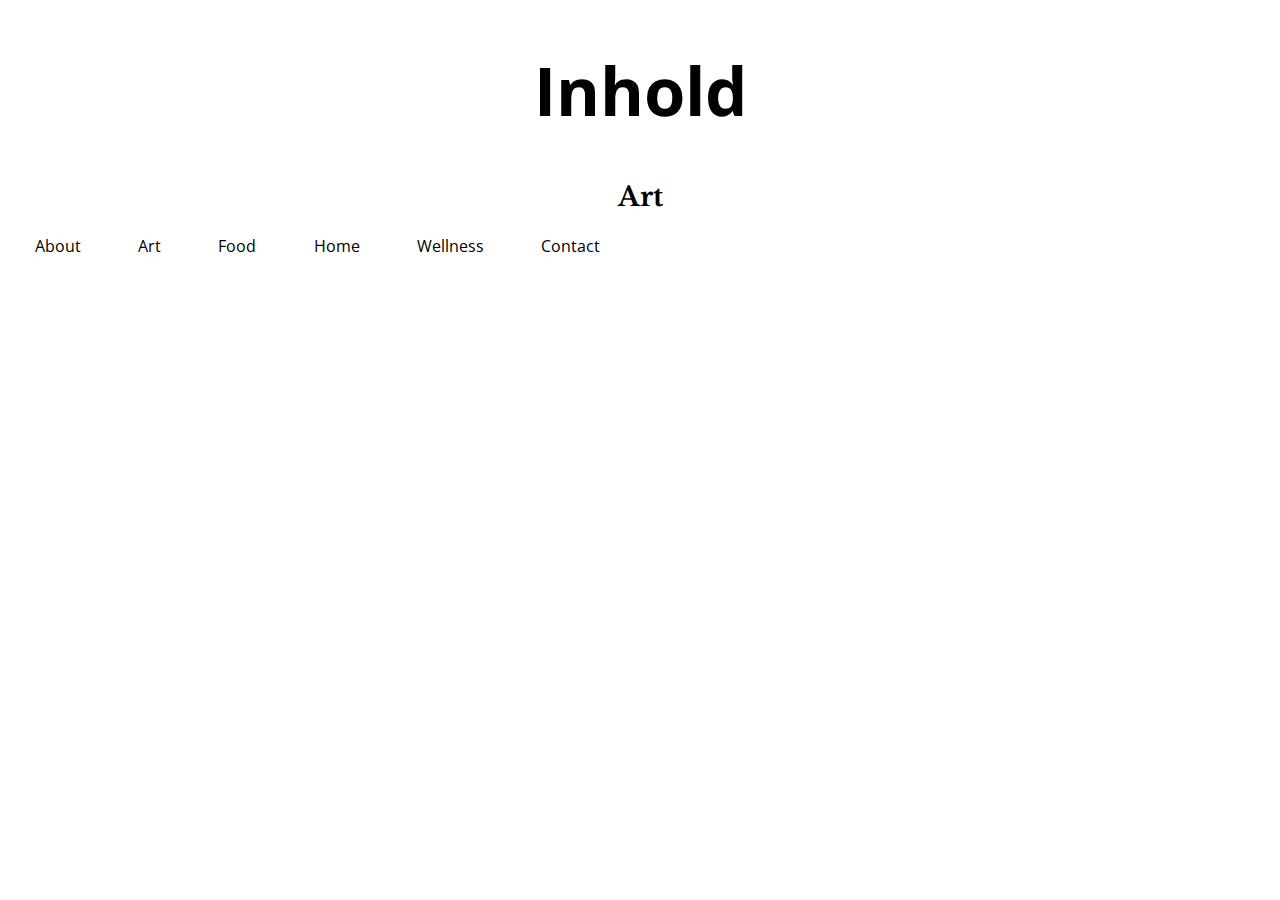
<file: Inhold_Website/Inhold_Art/index.html>
<!DOCTYPE html>
<html>
    <head>
        <title>Recipes | Inhold</title>
        <link rel="stylesheet" href="../style.css">
        <link rel="preconnect" href="https://fonts.googleapis.com"> 
        <link rel="preconnect" href="https://fonts.gstatic.com" crossorigin> 
        <link href="https://fonts.googleapis.com/css2?family=Amatic+SC&family=Cormorant+Garamond:ital,wght@0,300;1,300&family=Dancing+Script&family=Jost:wght@100&family=Libre+Baskerville&family=Open+Sans+Condensed:wght@300&family=Raleway:wght@300&family=Shalimar&display=swap" rel="stylesheet">
    </head>

    <body>

        <!--Header-->
        <header>
            <h1><a href="../index.html">Inhold</a></h1>
            <h2>Art</h2>
        </header>

        <!--Main Navigation Bad-->
        <nav>
            <a href="../about.html">About</a>
            <a href="">Art</a>
            <a href="../Inhold_Food/index.html">Food</a>
            <a href="../Inhold_Living/index.html">Home</a>
            <a href="../Inhold_Wellness/index.html">Wellness</a>
            <a href="../contact.html">Contact</a>
        </nav>

        <div><h2></h2></div>



    </body>
</html>
</file>
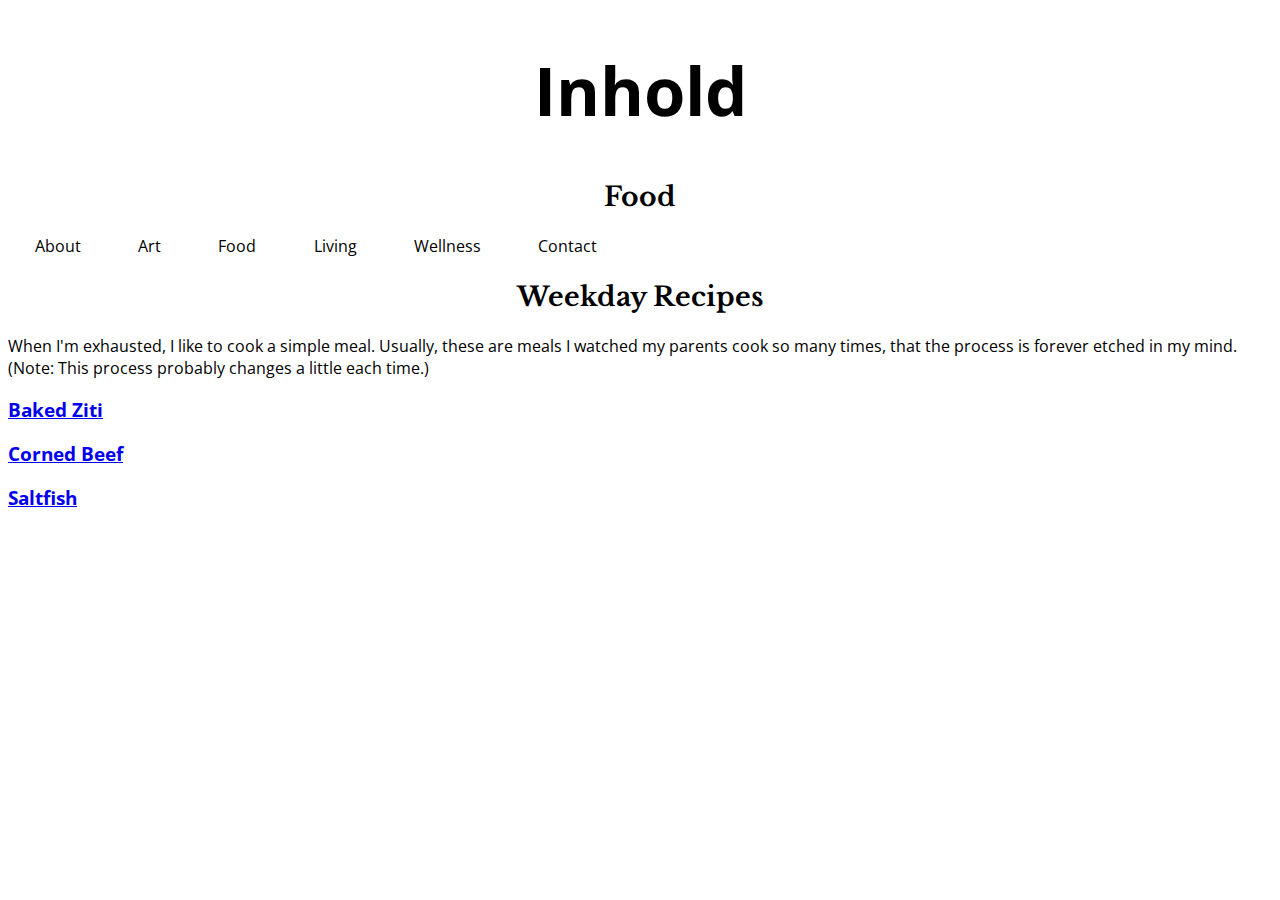
<file: Inhold_Website/Inhold_Food/index.html>
<!DOCTYPE html>
<html>
    <head>
        <title>Recipes | Inhold</title>
        <link rel="stylesheet" href="../style.css">
        <link rel="preconnect" href="https://fonts.googleapis.com"> 
        <link rel="preconnect" href="https://fonts.gstatic.com" crossorigin> 
        <link href="https://fonts.googleapis.com/css2?family=Amatic+SC&family=Cormorant+Garamond:ital,wght@0,300;1,300&family=Dancing+Script&family=Jost:wght@100&family=Libre+Baskerville&family=Open+Sans+Condensed:wght@300&family=Raleway:wght@300&family=Shalimar&display=swap" rel="stylesheet">
    </head>

    <body>

        <!--Header-->
        <header>
            <h1><a href="../index.html">Inhold</a></h1>
            <h2>Food</h2>
        </header>

        <!--Main Navigation Bad-->
        <nav>
            <a href="../about.html">About</a>
            <a href="">Art</a>
            <a>Food</a>
            <a href="../Inhold_Living/index.html">Living</a>
            <a href="../Inhold_Wellness/index.html">Wellness</a>
            <a href="../contact.html">Contact</a>
        </nav>

        <div><h2>Weekday Recipes</h2></div>

        <p>When I'm exhausted, I like to cook a simple meal. Usually, these are meals I watched my parents cook so many times, that the process is forever etched in my mind. (Note: This process probably changes a little each time.)
        </p>
            <p><h3><a href="recipes/baked_ziti.html">Baked Ziti</a></h2>

            <p><h3><a href="recipes/corned_beef_and_rice.html">Corned Beef</a></h2>
            
            <p><h3><a href="recipes/saltfish.html">Saltfish</a></h2> 
        </p>

    </body>
</html>
</file>
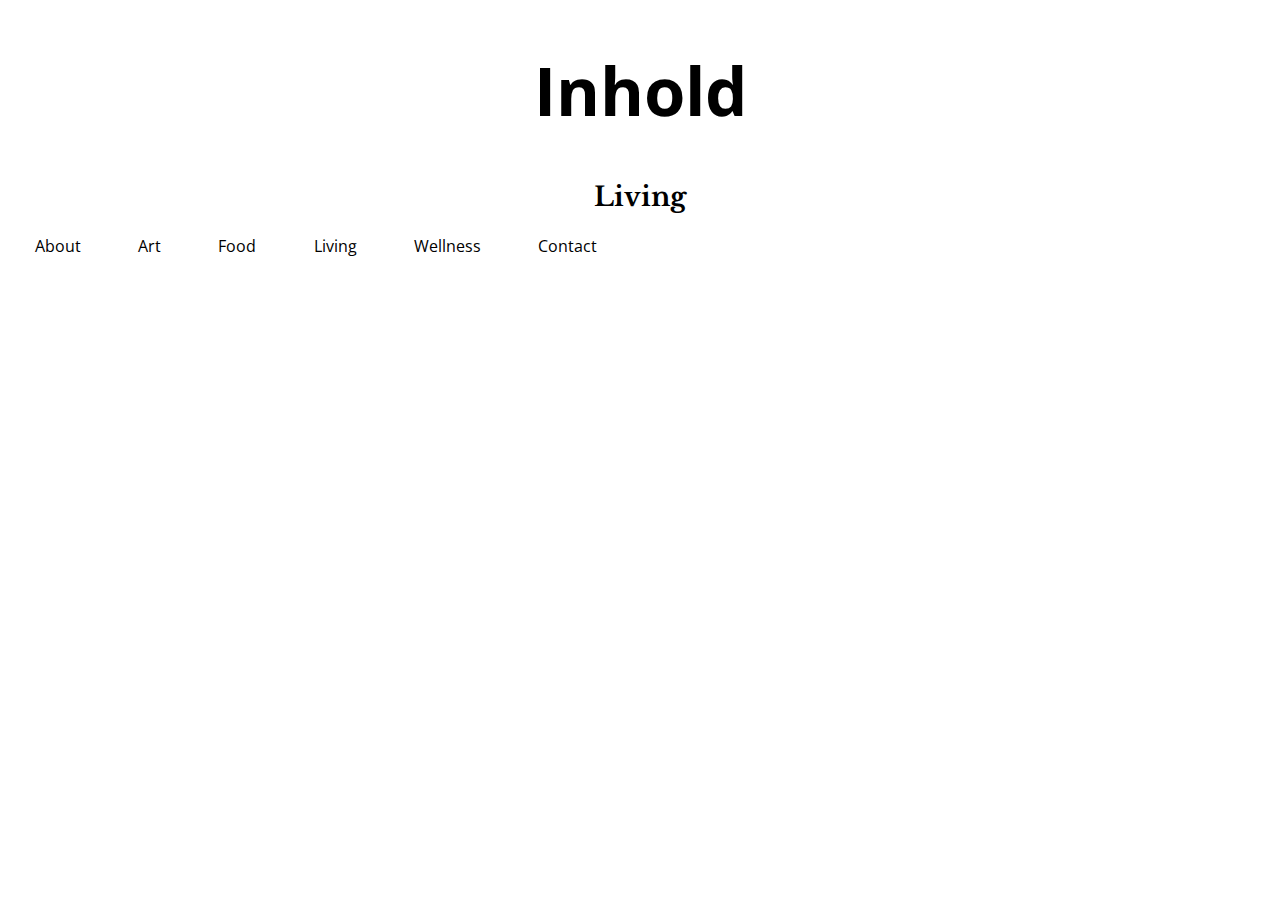
<file: Inhold_Website/Inhold_Living/index.html>
<!DOCTYPE html>
<html>
    <head>
        <title>Inhold</title>
        <link rel="stylesheet" href="../style.css">
        <link rel="preconnect" href="https://fonts.googleapis.com"> 
        <link rel="preconnect" href="https://fonts.gstatic.com" crossorigin> 
        <link href="https://fonts.googleapis.com/css2?family=Amatic+SC&family=Cormorant+Garamond:ital,wght@0,300;1,300&family=Dancing+Script&family=Jost:wght@100&family=Libre+Baskerville&family=Open+Sans+Condensed:wght@300&family=Raleway:wght@300&family=Shalimar&display=swap" rel="stylesheet">
    </head>

    <body>

        <!--Header-->
        <h1><a href="../index.html">Inhold</a></h1>
        <h2>Living</h2>

        <!--Main Navigation Bad-->
        <nav>
            <a href="../about.html">About</a>
            <a href="../Inhold_Art/index.html">Art</a>
            <a href="../Inhold_Food/index.html">Food</a>
            <a>Living</a>
            <a href="../Inhold_Wellness/index.html">Wellness</a>
            <a href="../contact.html">Contact</a>
        </nav>
        <div><h2></h2></div>


    </body>
</html>
</file>
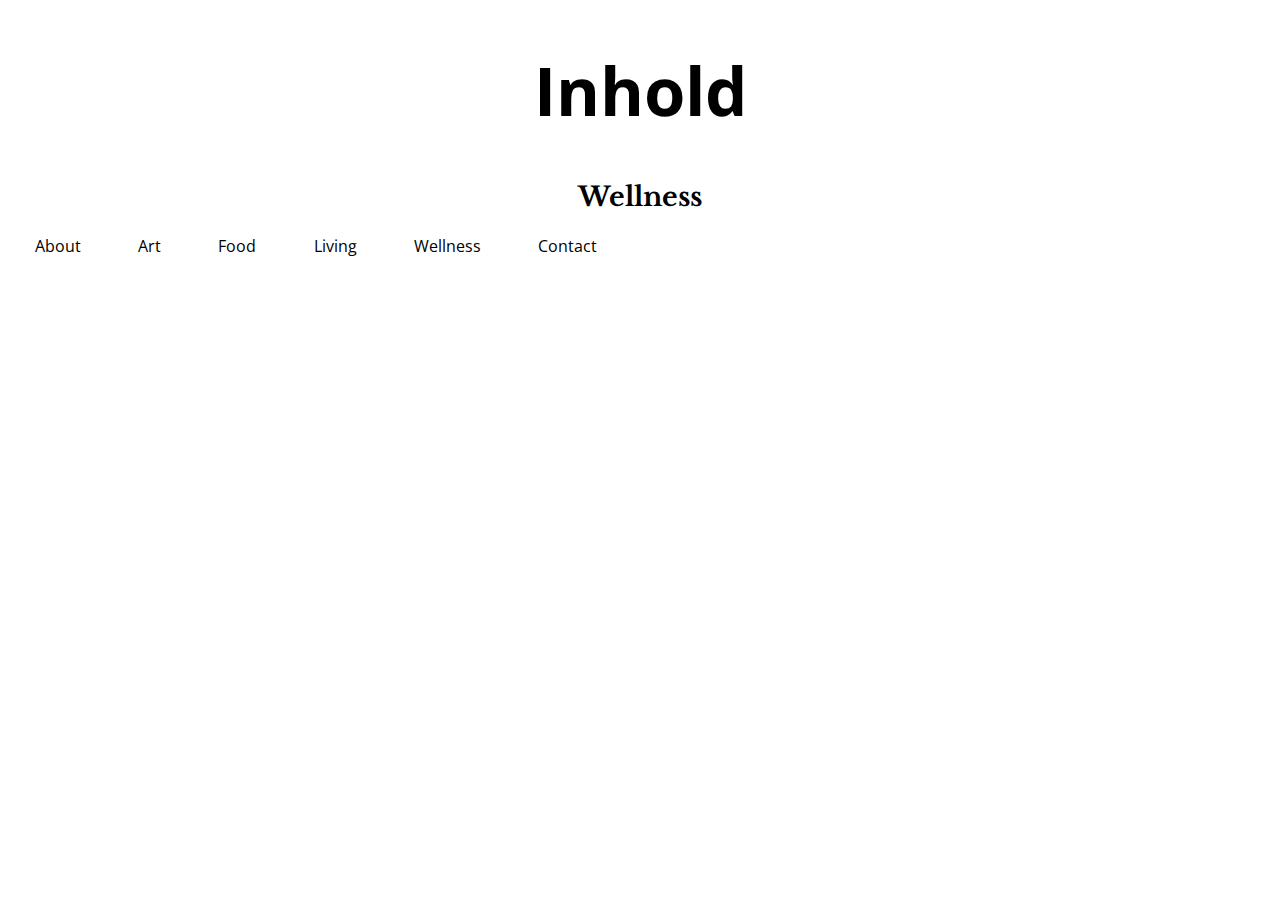
<file: Inhold_Website/Inhold_Wellness/index.html>
<!DOCTYPE html>
<html>
    <head>
        <title>Inhold</title>
        <link rel="stylesheet" href="../style.css">
        <link rel="preconnect" href="https://fonts.googleapis.com"> 
        <link rel="preconnect" href="https://fonts.gstatic.com" crossorigin> 
        <link href="https://fonts.googleapis.com/css2?family=Amatic+SC&family=Cormorant+Garamond:ital,wght@0,300;1,300&family=Dancing+Script&family=Jost:wght@100&family=Libre+Baskerville&family=Open+Sans+Condensed:wght@300&family=Raleway:wght@300&family=Shalimar&display=swap" rel="stylesheet">
    </head>

    <body>

        <!--Header-->
        <h1><a href="../index.html">Inhold</a></h1>
        <h2>Wellness</h2>

        <!--Main Navigation Bad-->
        <nav>
            <a href="../about.html">About</a>
            <a href="">Art</a>
            <a href="../Inhold_Food/index.html">Food</a>
            <a href="../Inhold_Living/index.html">Living</a>
            <a>Wellness</a>
            <a href="../contact.html">Contact</a>
        </nav>
        <div><h2></h2></div>


    </body>
</html>
</file>
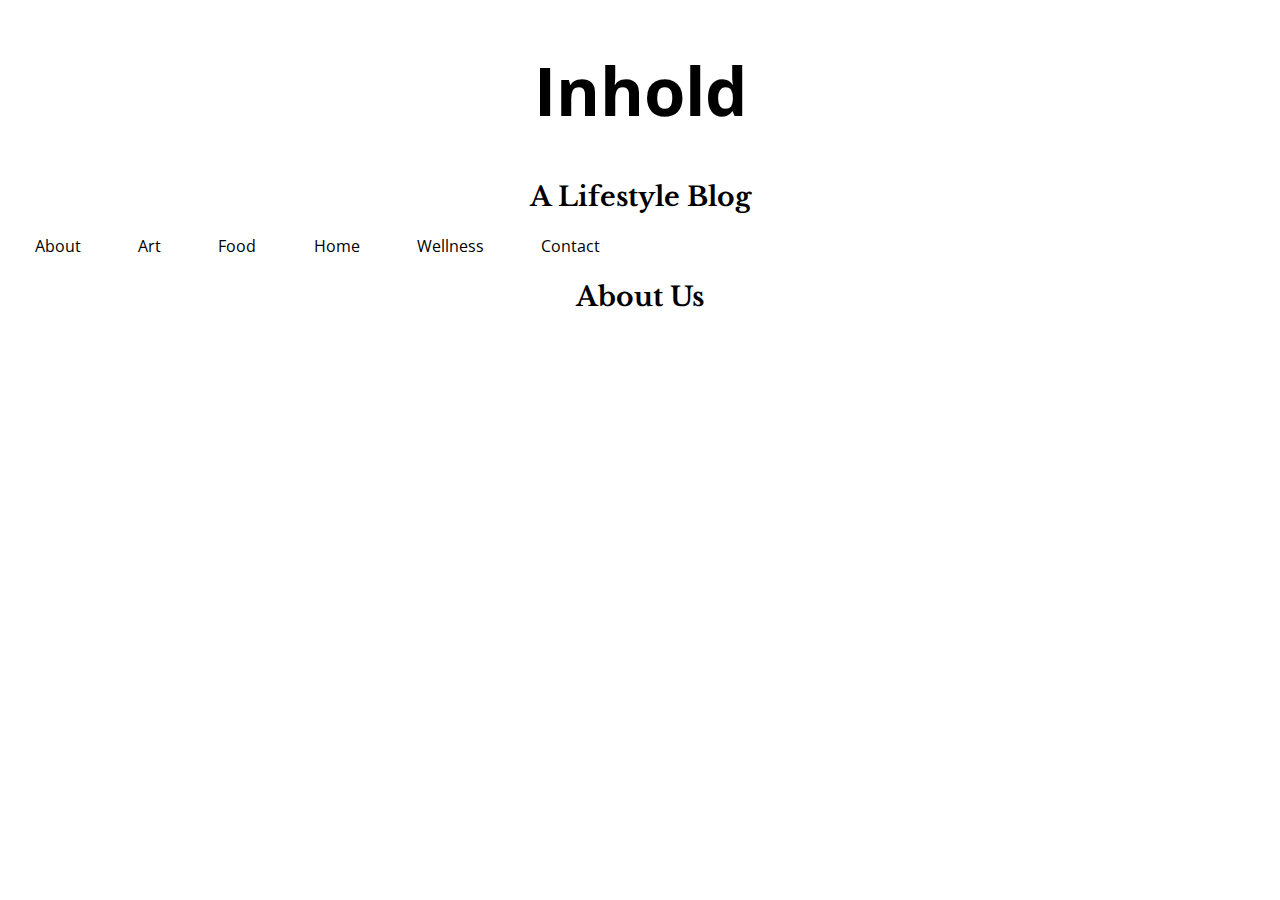
<file: Inhold_Website/about.html>
<!DOCTYPE html>
<html>
    <head>
        <title>Inhold</title>
        <link rel="stylesheet" href="style.css">
        <link rel="preconnect" href="https://fonts.googleapis.com"> 
        <link rel="preconnect" href="https://fonts.gstatic.com" crossorigin> 
        <link href="https://fonts.googleapis.com/css2?family=Amatic+SC&family=Cormorant+Garamond:ital,wght@0,300;1,300&family=Dancing+Script&family=Jost:wght@100&family=Libre+Baskerville&family=Open+Sans+Condensed:wght@300&family=Raleway:wght@300&family=Shalimar&display=swap" rel="stylesheet">
    </head>

    <body>

        <!--Header-->
        <h1><a href="index.html">Inhold</a></h1>
        <h2>A Lifestyle Blog</h2>

        <!--Main Navigation Bad-->
        <nav>
            <a>About</a>
            <a href="Inhold_Art/index.html">Art</a>
            <a href="Inhold_Food/index.html">Food</a>
            <a href="Inhold_Living/index.html">Home</a>
            <a href="Inhold_Wellness/index.html">Wellness</a>
            <a href="contact.html">Contact</a>
        </nav>
        <div><h2>About Us</h2></div>


    </body>
</html>
</file>
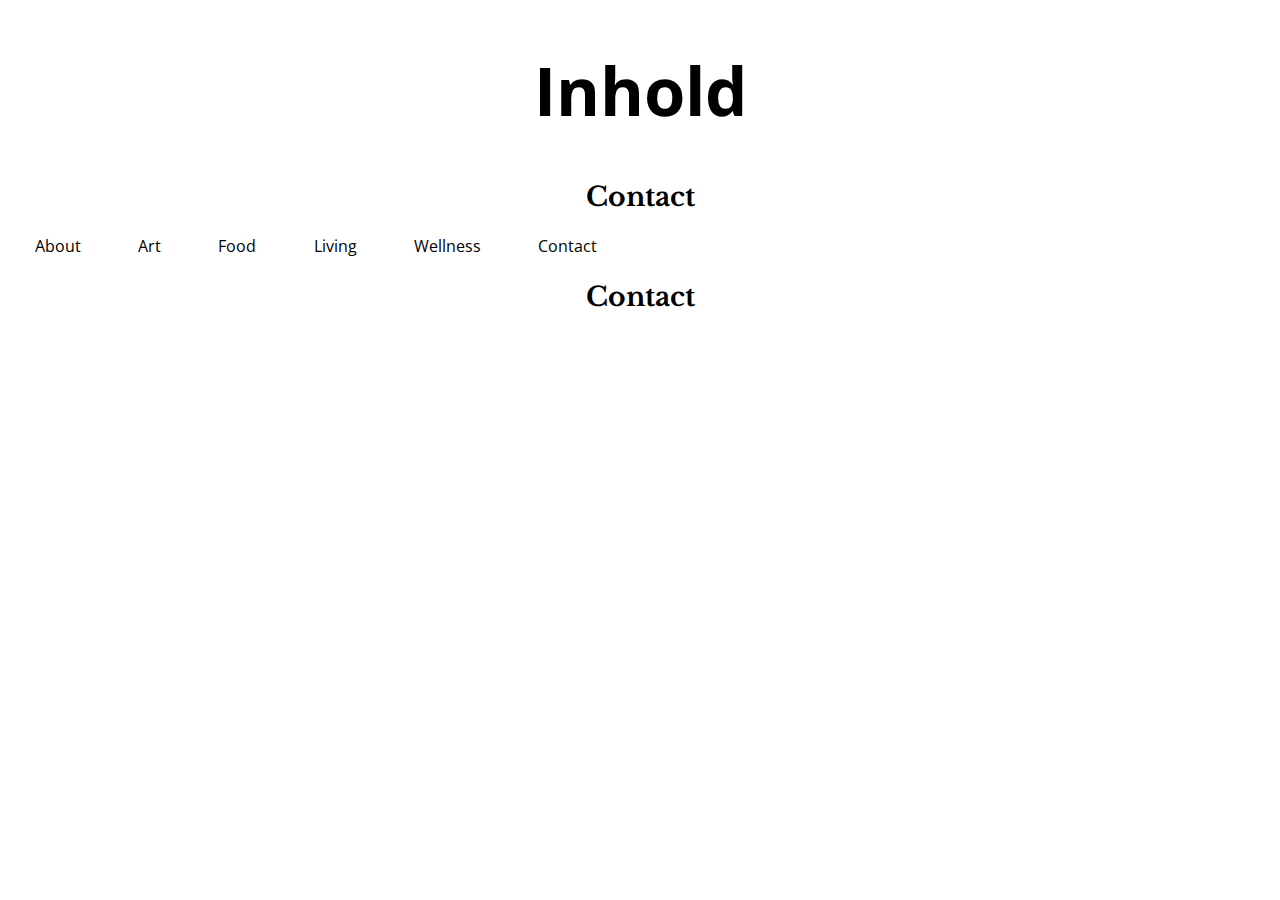
<file: Inhold_Website/contact.html>
<!DOCTYPE html>
<html>
    <head>
        <title>Inhold</title>
        <link rel="stylesheet" href="style.css">
        <link rel="preconnect" href="https://fonts.googleapis.com"> 
        <link rel="preconnect" href="https://fonts.gstatic.com" crossorigin> 
        <link href="https://fonts.googleapis.com/css2?family=Amatic+SC&family=Cormorant+Garamond:ital,wght@0,300;1,300&family=Dancing+Script&family=Jost:wght@100&family=Libre+Baskerville&family=Open+Sans+Condensed:wght@300&family=Raleway:wght@300&family=Shalimar&display=swap" rel="stylesheet">
    </head>

    <body>

        <!--Header-->
        <h1><a href="index.html">Inhold</a></h1>
        <h2>Contact</h2>

        <!--Main Navigation Bad-->
        <nav>
            <a href="about.html">About</a>
            <a href="Inhold_Art/index.html">Art</a>
            <a href="Inhold_Food/index.html">Food</a>
            <a href="Inhold_Living/index.html">Living</a>
            <a href="Inhold_Wellness/index.html">Wellness</a>
            <a>Contact</a>
        </nav>
        <div><h2>Contact</h2></div>


    </body>
</html>
</file>
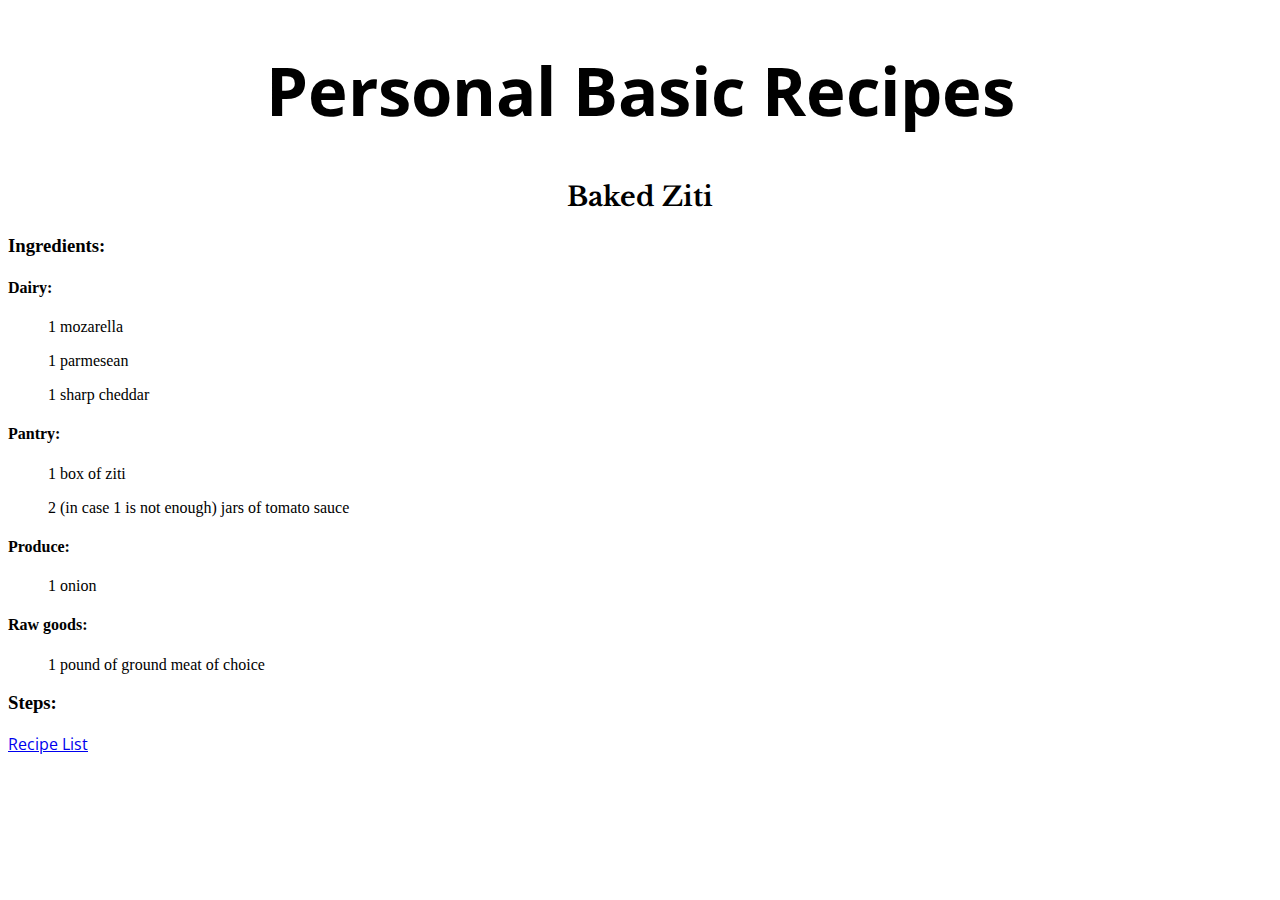
<file: Inhold_Website/Inhold_Food/recipes/baked_ziti.html>
<!DOCTYPE html>
<html>
    <head>
        <title>Baked Ziti | Recipes | Inhold</title>
        <link rel="stylesheet" href="../../style.css">
        <link rel="preconnect" href="https://fonts.googleapis.com"> 
        <link rel="preconnect" href="https://fonts.gstatic.com" crossorigin> 
        <link href="https://fonts.googleapis.com/css2?family=Amatic+SC&family=Cormorant+Garamond:ital,wght@0,300;1,300&family=Dancing+Script&family=Jost:wght@100&family=Libre+Baskerville&family=Open+Sans+Condensed:wght@300&family=Raleway:wght@300&family=Shalimar&display=swap" rel="stylesheet">
    </head>

    <body>
        <h1>Personal Basic Recipes</h1>
            <h2>Baked Ziti</h2>
                <h3>Ingredients:</h3>

                    <h4>Dairy:</h4>
                        <ul>1 mozarella</ul>
                        <ul>1 parmesean</ul>
                        <ul>1 sharp cheddar</ul>
                        <ul></ul>

                    <h4>Pantry:</h4>
                        <ul>1 box of ziti</ul>
                        <ul>2 (in case 1 is not enough) jars of tomato sauce</ul>
           

                    <h4>Produce:</h4>
                        <ul>1 onion</ul>
            
                    <h4>Raw goods:</h4>
                        <ul>1 pound of ground meat of choice</ul>
                        
                <h3>Steps:</h3>
                    <ol></ol>
                    <ol></ol>
                    <ol></ol>


        <p><a href="../index.html">Recipe List</a></p>
    </body>

</html>
</file>
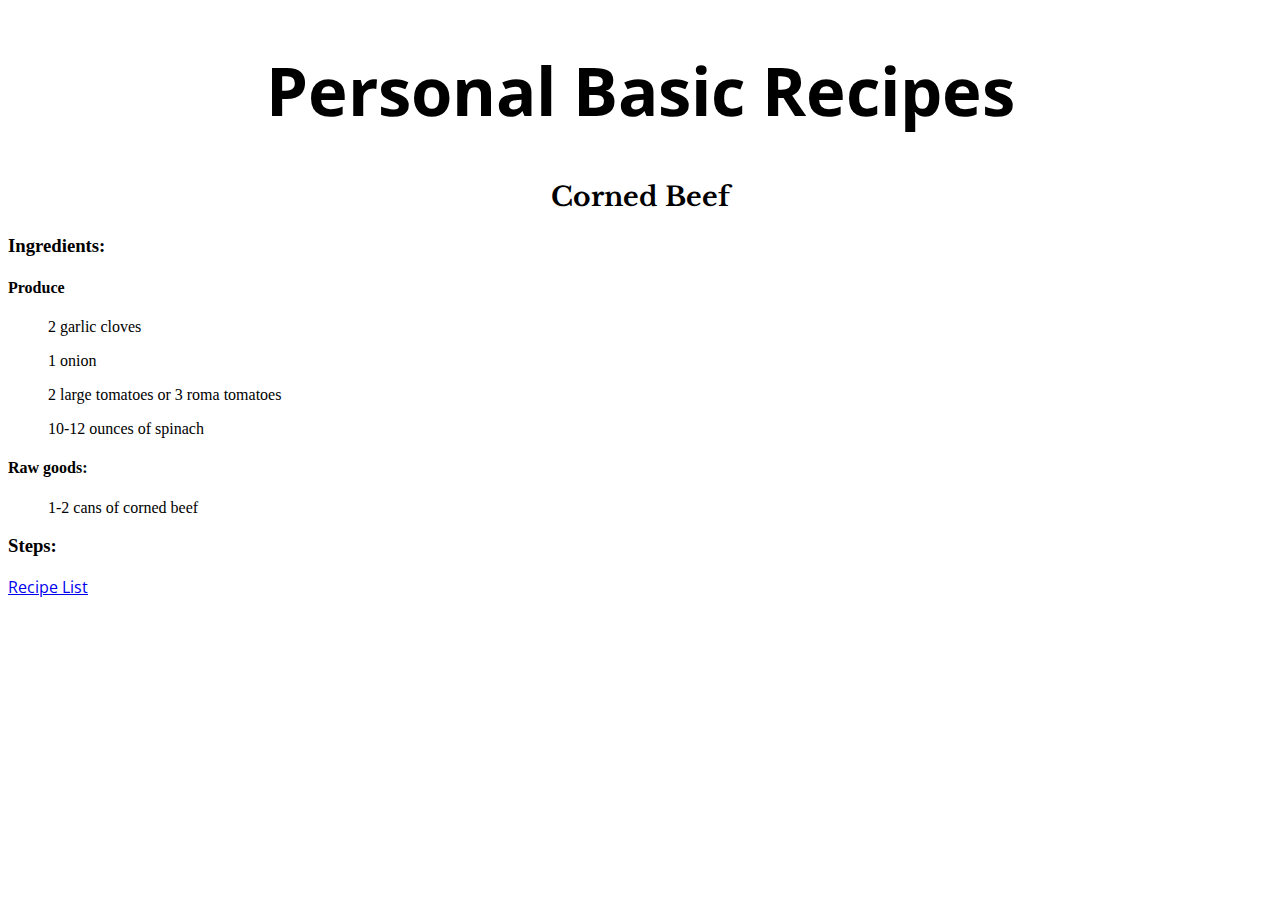
<file: Inhold_Website/Inhold_Food/recipes/corned_beef_and_rice.html>
<!DOCTYPE html>
<html>
    <head>
        <title>Corned Beef | Recipes | Inhold</title>
        <link rel="stylesheet" href="../../style.css">
        <link rel="preconnect" href="https://fonts.googleapis.com"> 
        <link rel="preconnect" href="https://fonts.gstatic.com" crossorigin> 
        <link href="https://fonts.googleapis.com/css2?family=Amatic+SC&family=Cormorant+Garamond:ital,wght@0,300;1,300&family=Dancing+Script&family=Jost:wght@100&family=Libre+Baskerville&family=Open+Sans+Condensed:wght@300&family=Raleway:wght@300&family=Shalimar&display=swap" rel="stylesheet">
    </head>

    <body>
        <h1>Personal Basic Recipes</h1>
            <h2>Corned Beef</h2>
                <h3>Ingredients:</h3>

                    <h4>Produce</h4>
                        <ul>2 garlic cloves</ul>
                        <ul>1 onion</ul>
                        <ul>2 large tomatoes or 3 roma tomatoes</ul>
                        <ul>10-12 ounces of spinach</ul>
                
                    <h4>Raw goods:</h4>
                        <ul>1-2 cans of corned beef</ul>
                        <ul></ul>
                        <ul></ul>
                        <ul></ul>
        
                <h3>Steps:</h3>
                    <ol></ol>
                    <ol></ol>
                    <ol></ol>


        <p><a href="../index.html">Recipe List</a></p>
    </body>

</html>
</file>
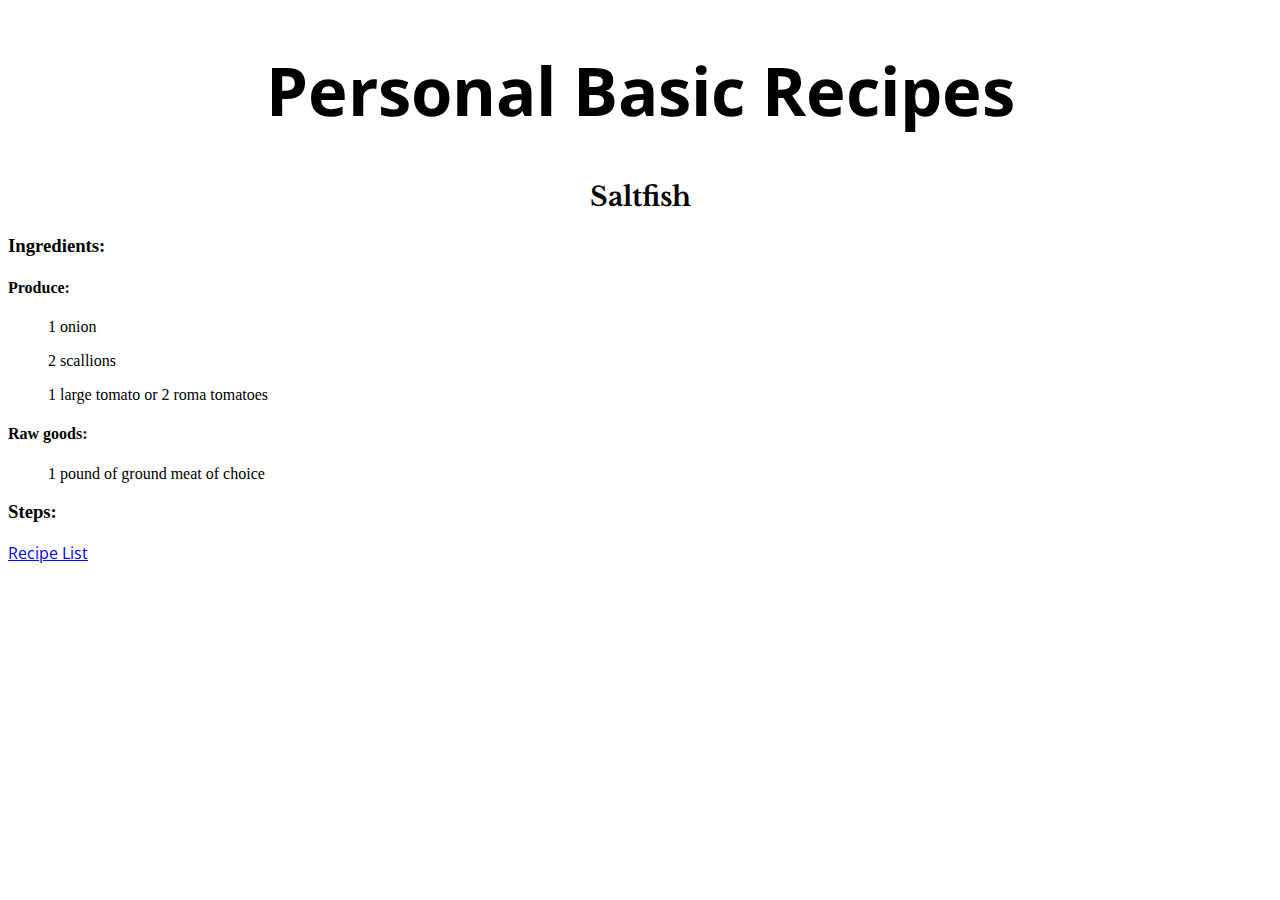
<file: Inhold_Website/Inhold_Food/recipes/saltfish.html>
<!DOCTYPE html>
<html>
    <head>
        <title>Saltfish | Recipes | Inhold</title>
        <link rel="stylesheet" href="../../style.css">
        <link rel="preconnect" href="https://fonts.googleapis.com"> 
        <link rel="preconnect" href="https://fonts.gstatic.com" crossorigin> 
        <link href="https://fonts.googleapis.com/css2?family=Amatic+SC&family=Cormorant+Garamond:ital,wght@0,300;1,300&family=Dancing+Script&family=Jost:wght@100&family=Libre+Baskerville&family=Open+Sans+Condensed:wght@300&family=Raleway:wght@300&family=Shalimar&display=swap" rel="stylesheet">
    </head>

    <body>
        <h1>Personal Basic Recipes</h1>
            <h2>Saltfish</h2>
                <h3>Ingredients:</h3>
                <h4>Produce:</h4>
                    <ul>1 onion</ul>
                    <ul>2 scallions</ul>
                    <ul>1 large tomato or 2 roma tomatoes</ul>
                    
                <h4>Raw goods:</h4>
                    <ul>1 pound of ground meat of choice</ul>


                <h3>Steps:</h3>
                    <ol></ol>
                    <ol></ol>
                    <ol></ol>
        <p><a href="../index.html">Recipe List</a></p>
    </body>
</html>
</file>
<file: Inhold_Website/style.css>
h1 {
    font-family: 'Open Sans Condensed', sans-serif;
    font-size: 50pt;
    text-align: center;
    color: black;
}

h2 {
    font-family: 'Libre Baskerville', serif;
    font-size: 20pt;
    text-align: center;
    color: black;
}

header {
    background-color: ;
}

nav a {
    width: 100%;
    padding-left: 20pt;
    padding-right: 20pt;
}

p, a {
    font-family: 'Open Sans Condensed', sans-serif;
} 

a:hover {
    color: grey;
}

h1 a, a:focus, a:active {
    text-decoration: none;
    color: inherit;
}

nav a, a:focus, a:active {
    text-decoration: none;
    color: inherit;
}
</file>
